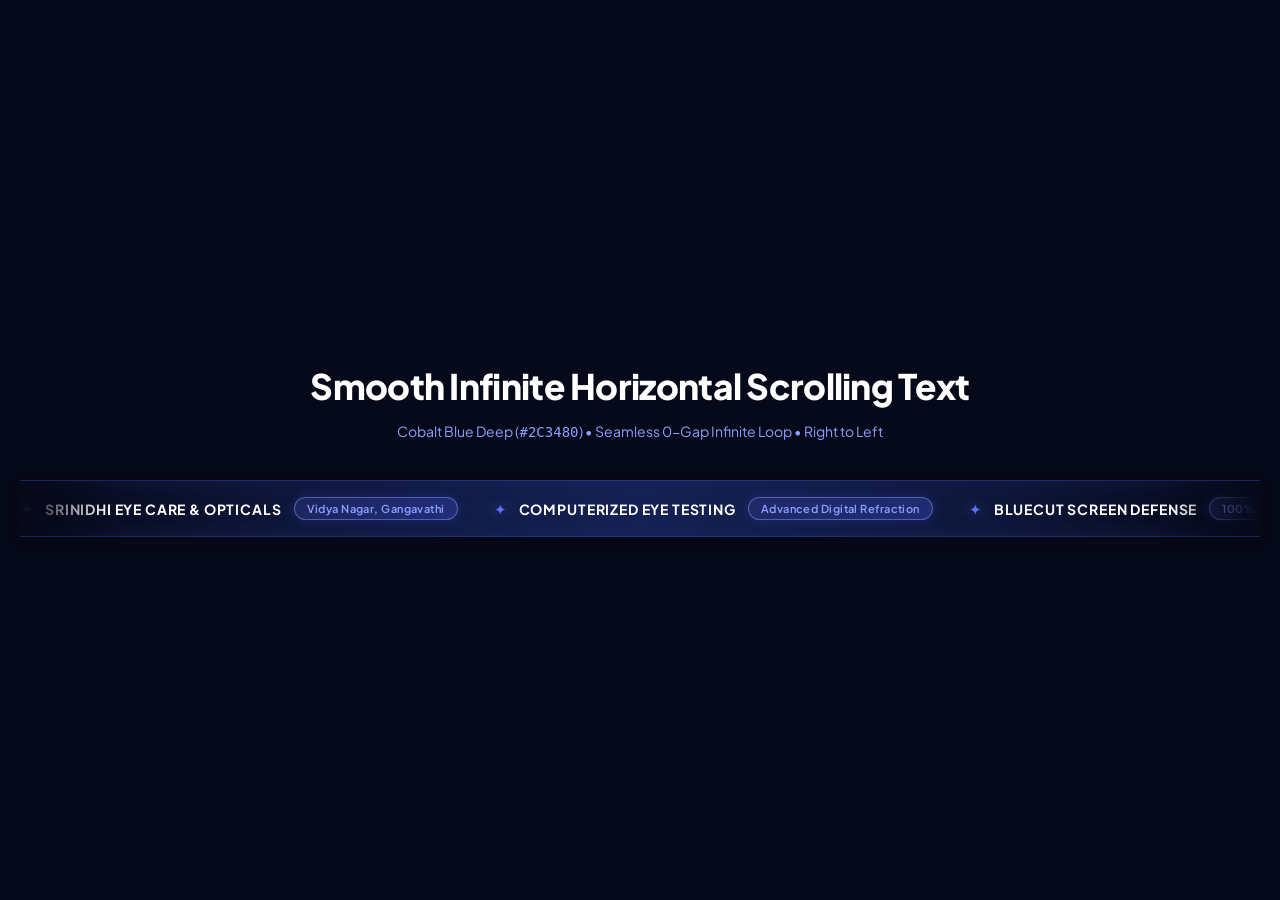
<file: marquee-demo.html>
<!DOCTYPE html>
<html lang="en">
<head>
  <meta charset="UTF-8">
  <meta name="viewport" content="width=device-width, initial-scale=1.0">
  <title>Smooth Infinite Horizontal Scrolling Text Marquee — Srinidhi Eye Care</title>
  <link rel="preconnect" href="https://fonts.googleapis.com">
  <link rel="preconnect" href="https://fonts.gstatic.com" crossorigin>
  <link href="https://fonts.googleapis.com/css2?family=Plus+Jakarta+Sans:wght@500;600;700;800&display=swap" rel="stylesheet">
  <style>
    /* Cobalt Blue Deep (#2C3480) & Midnight Palette System */
    :root {
      --cobalt-deep: #2C3480;
      --cobalt-mid: #35409E;
      --cobalt-vibrant: #4150D8;
      --cobalt-bright: #5E6EFF;
      --cobalt-light: #8CA0FF;
      --bg-black: #060919;
      --bg-surface: #0E1638;
      --text-white: #FFFFFF;
    }

    * {
      margin: 0;
      padding: 0;
      box-sizing: border-box;
    }

    body {
      background-color: var(--bg-black);
      color: var(--text-white);
      font-family: 'Plus Jakarta Sans', -apple-system, BlinkMacSystemFont, sans-serif;
      min-height: 100vh;
      display: flex;
      flex-direction: column;
      justify-content: center;
      align-items: center;
      padding: 40px 20px;
      overflow-x: hidden;
    }

    .demo-header {
      text-align: center;
      margin-bottom: 36px;
      max-width: 680px;
    }

    .demo-header h1 {
      font-size: clamp(1.6rem, 4vw, 2.2rem);
      font-weight: 800;
      color: #FFFFFF;
      margin-bottom: 12px;
      letter-spacing: -0.02em;
    }

    .demo-header p {
      color: var(--cobalt-light);
      font-size: 14px;
      line-height: 1.6;
    }

    /* =========================================================================
       INFINITE HORIZONTAL SCROLLING TEXT ANIMATION (SEAMLESS 0-GAP MARQUEE)
       Right-to-Left, Continuous Hardware-Accelerated 60FPS CSS Animation
       ========================================================================= */
    .infinite-marquee-section {
      position: relative;
      width: 100%;
      overflow: hidden;
      background: linear-gradient(90deg, #060919 0%, #0E1638 20%, #152254 50%, #0E1638 80%, #060919 100%);
      border-top: 1px solid rgba(65, 80, 216, 0.35);
      border-bottom: 1px solid rgba(65, 80, 216, 0.35);
      padding: 16px 0;
      box-shadow: 0 4px 20px rgba(5, 7, 19, 0.7), inset 0 0 20px rgba(44, 52, 128, 0.25);
      user-select: none;
      z-index: 5;
    }

    /* Subtle left and right edge fade masks for smooth seamless entrance/exit */
    .infinite-marquee-section::before,
    .infinite-marquee-section::after {
      content: '';
      position: absolute;
      top: 0;
      bottom: 0;
      width: 90px;
      z-index: 2;
      pointer-events: none;
    }
    .infinite-marquee-section::before {
      left: 0;
      background: linear-gradient(to right, #060919 0%, rgba(6, 9, 25, 0) 100%);
    }
    .infinite-marquee-section::after {
      right: 0;
      background: linear-gradient(to left, #060919 0%, rgba(6, 9, 25, 0) 100%);
    }

    .marquee-track {
      display: flex;
      width: max-content;
      will-change: transform;
      animation: marqueeScroll 26s linear infinite;
    }

    /* Pause smoothly on hover so user can easily read details */
    .infinite-marquee-section:hover .marquee-track {
      animation-play-state: paused;
    }

    .marquee-group {
      display: flex;
      align-items: center;
      flex-shrink: 0;
      gap: 36px;
      padding-right: 36px; /* Precise gap balance for seamless transition between groups */
    }

    .marquee-item {
      display: inline-flex;
      align-items: center;
      gap: 12px;
      white-space: nowrap;
    }

    .marquee-star {
      color: var(--cobalt-bright);
      font-size: 15px;
      filter: drop-shadow(0 0 8px rgba(94, 110, 255, 0.8));
      display: inline-block;
    }

    .marquee-title {
      color: #FFFFFF;
      font-size: 14px;
      font-weight: 700;
      letter-spacing: 0.06em;
      text-transform: uppercase;
      white-space: nowrap;
    }

    .marquee-badge {
      background: linear-gradient(135deg, rgba(44, 52, 128, 0.5), rgba(65, 80, 216, 0.35));
      border: 1px solid rgba(140, 160, 255, 0.45);
      color: var(--cobalt-light);
      font-size: 11px;
      font-weight: 600;
      padding: 4px 12px;
      border-radius: 9999px;
      letter-spacing: 0.04em;
      box-shadow: 0 0 12px rgba(65, 80, 216, 0.3);
      white-space: nowrap;
    }

    /* Mathematical 0-gap infinite marquee loop from Right to Left */
    @keyframes marqueeScroll {
      0% {
        transform: translate3d(0, 0, 0);
      }
      100% {
        transform: translate3d(-50%, 0, 0);
      }
    }

    /* Responsive adjustments for smartphones */
    @media (max-width: 768px) {
      .infinite-marquee-section {
        padding: 12px 0;
      }
      .infinite-marquee-section::before,
      .infinite-marquee-section::after {
        width: 36px;
      }
      .marquee-track {
        animation-duration: 20s;
      }
      .marquee-group {
        gap: 20px;
        padding-right: 20px;
      }
      .marquee-item {
        gap: 8px;
      }
      .marquee-title {
        font-size: 12px;
      }
      .marquee-badge {
        font-size: 10px;
        padding: 3px 8px;
      }
    }
  </style>
</head>
<body>

  <div class="demo-header">
    <h1>Smooth Infinite Horizontal Scrolling Text</h1>
    <p>Cobalt Blue Deep (<code>#2C3480</code>) &bull; Seamless 0-Gap Infinite Loop &bull; Right to Left</p>
  </div>

  <!-- THE MARQUEE COMPONENT -->
  <section class="infinite-marquee-section" aria-label="Srinidhi Clinic Highlights Ticker">
    <div class="marquee-track">
      <!-- Sequence 1 -->
      <div class="marquee-group">
        <div class="marquee-item">
          <span class="marquee-star" aria-hidden="true">&#10022;</span>
          <span class="marquee-title">Srinidhi Eye Care &amp; Opticals</span>
          <span class="marquee-badge">Vidya Nagar, Gangavathi</span>
        </div>
        <div class="marquee-item">
          <span class="marquee-star" aria-hidden="true">&#10022;</span>
          <span class="marquee-title">Computerized Eye Testing</span>
          <span class="marquee-badge">Advanced Digital Refraction</span>
        </div>
        <div class="marquee-item">
          <span class="marquee-star" aria-hidden="true">&#10022;</span>
          <span class="marquee-title">Bluecut Screen Defense</span>
          <span class="marquee-badge">100% Digital Eye Strain Relief</span>
        </div>
        <div class="marquee-item">
          <span class="marquee-star" aria-hidden="true">&#10022;</span>
          <span class="marquee-title">German Precision Optics</span>
          <span class="marquee-badge">Zeiss &bull; Essilor &bull; Crizal</span>
        </div>
        <div class="marquee-item">
          <span class="marquee-star" aria-hidden="true">&#10022;</span>
          <span class="marquee-title">Handcrafted Luxury Eyewear</span>
          <span class="marquee-badge">Acetate, Titanium &amp; Rimless</span>
        </div>
        <div class="marquee-item">
          <span class="marquee-star" aria-hidden="true">&#10022;</span>
          <span class="marquee-title">Same-Day Precision Edging</span>
          <span class="marquee-badge">Computerized In-Clinic Lab</span>
        </div>
        <div class="marquee-item">
          <span class="marquee-star" aria-hidden="true">&#10022;</span>
          <span class="marquee-title">Direct Consultations &amp; Walk-Ins</span>
          <span class="marquee-badge">+91 87628 88866</span>
        </div>
      </div>

      <!-- Sequence 2 (Identical duplicate for seamless 0-gap infinite loop) -->
      <div class="marquee-group" aria-hidden="true">
        <div class="marquee-item">
          <span class="marquee-star" aria-hidden="true">&#10022;</span>
          <span class="marquee-title">Srinidhi Eye Care &amp; Opticals</span>
          <span class="marquee-badge">Vidya Nagar, Gangavathi</span>
        </div>
        <div class="marquee-item">
          <span class="marquee-star" aria-hidden="true">&#10022;</span>
          <span class="marquee-title">Computerized Eye Testing</span>
          <span class="marquee-badge">Advanced Digital Refraction</span>
        </div>
        <div class="marquee-item">
          <span class="marquee-star" aria-hidden="true">&#10022;</span>
          <span class="marquee-title">Bluecut Screen Defense</span>
          <span class="marquee-badge">100% Digital Eye Strain Relief</span>
        </div>
        <div class="marquee-item">
          <span class="marquee-star" aria-hidden="true">&#10022;</span>
          <span class="marquee-title">German Precision Optics</span>
          <span class="marquee-badge">Zeiss &bull; Essilor &bull; Crizal</span>
        </div>
        <div class="marquee-item">
          <span class="marquee-star" aria-hidden="true">&#10022;</span>
          <span class="marquee-title">Handcrafted Luxury Eyewear</span>
          <span class="marquee-badge">Acetate, Titanium &amp; Rimless</span>
        </div>
        <div class="marquee-item">
          <span class="marquee-star" aria-hidden="true">&#10022;</span>
          <span class="marquee-title">Same-Day Precision Edging</span>
          <span class="marquee-badge">Computerized In-Clinic Lab</span>
        </div>
        <div class="marquee-item">
          <span class="marquee-star" aria-hidden="true">&#10022;</span>
          <span class="marquee-title">Direct Consultations &amp; Walk-Ins</span>
          <span class="marquee-badge">+91 87628 88866</span>
        </div>
      </div>
    </div>
  </section>

</body>
</html>
</file>
